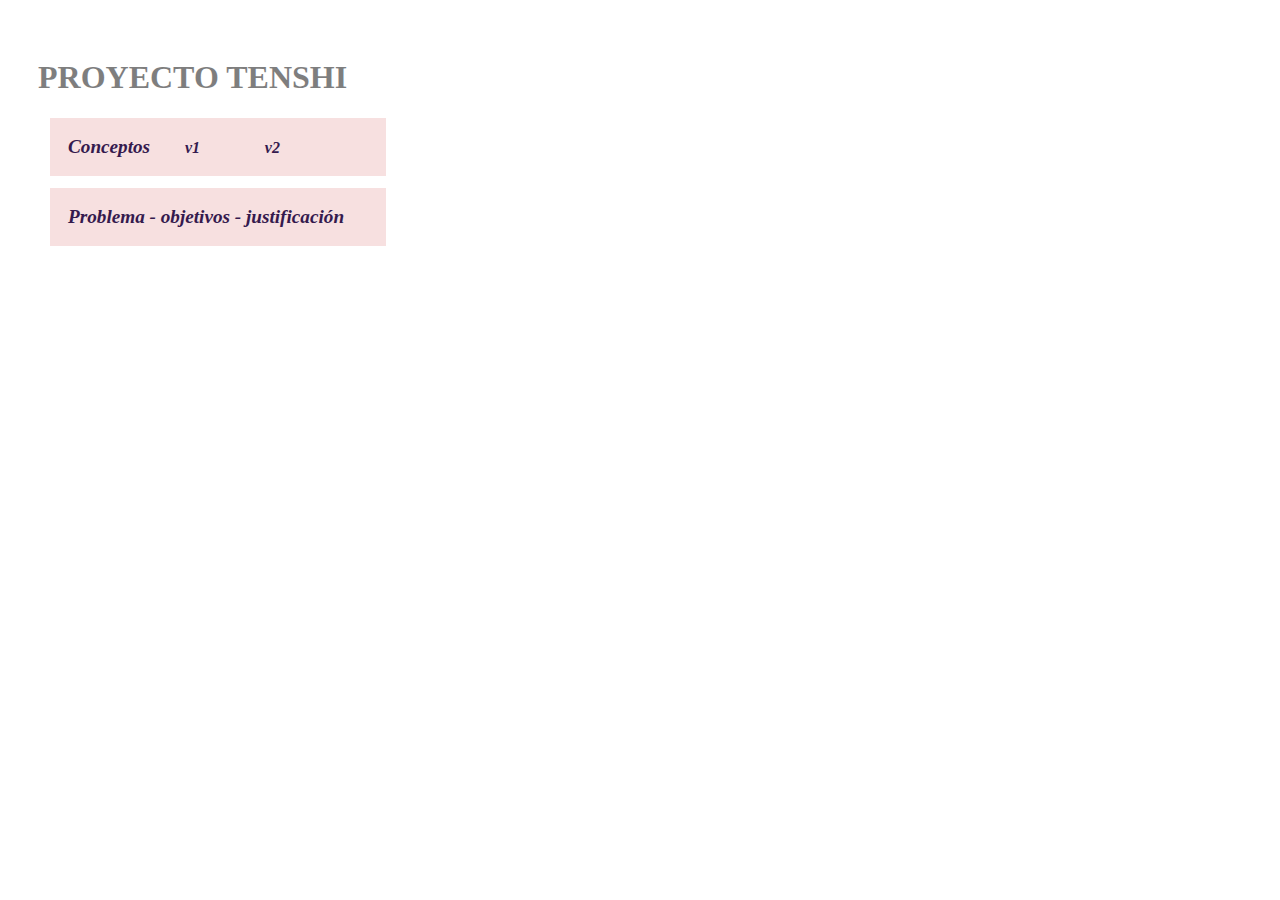
<file: index.html>
<!DOCTYPE html>
<html lang="en">
<head>
    <meta charset="UTF-8">
    <meta http-equiv="X-UA-Compatible" content="IE=edge">
    <meta name="viewport" content="width=device-width, initial-scale=1.0">
    <link rel="stylesheet" href="styles.css"> 
    <link href="styles.css" rel="stylesheet">

    <title>Tenshi</title>
</head>
<body>

    <h1>PROYECTO TENSHI</h1>

    <section>
    <div><a> Conceptos</a>
        <span class="subtitulos"><a href="../Tenshi/Conceptos-v1.html"> v1</a></span>
        <span class="subtitulos"><a href="../Tenshi/Conceptos-v2.html"> v2</a></span>
    </div>
    <div><a href="../Tenshi/Parte-1-Problema-objetivos-justificación-V2.html"> Problema - objetivos - justificación</a></div>
    </section>
</body>
</html>
</file>
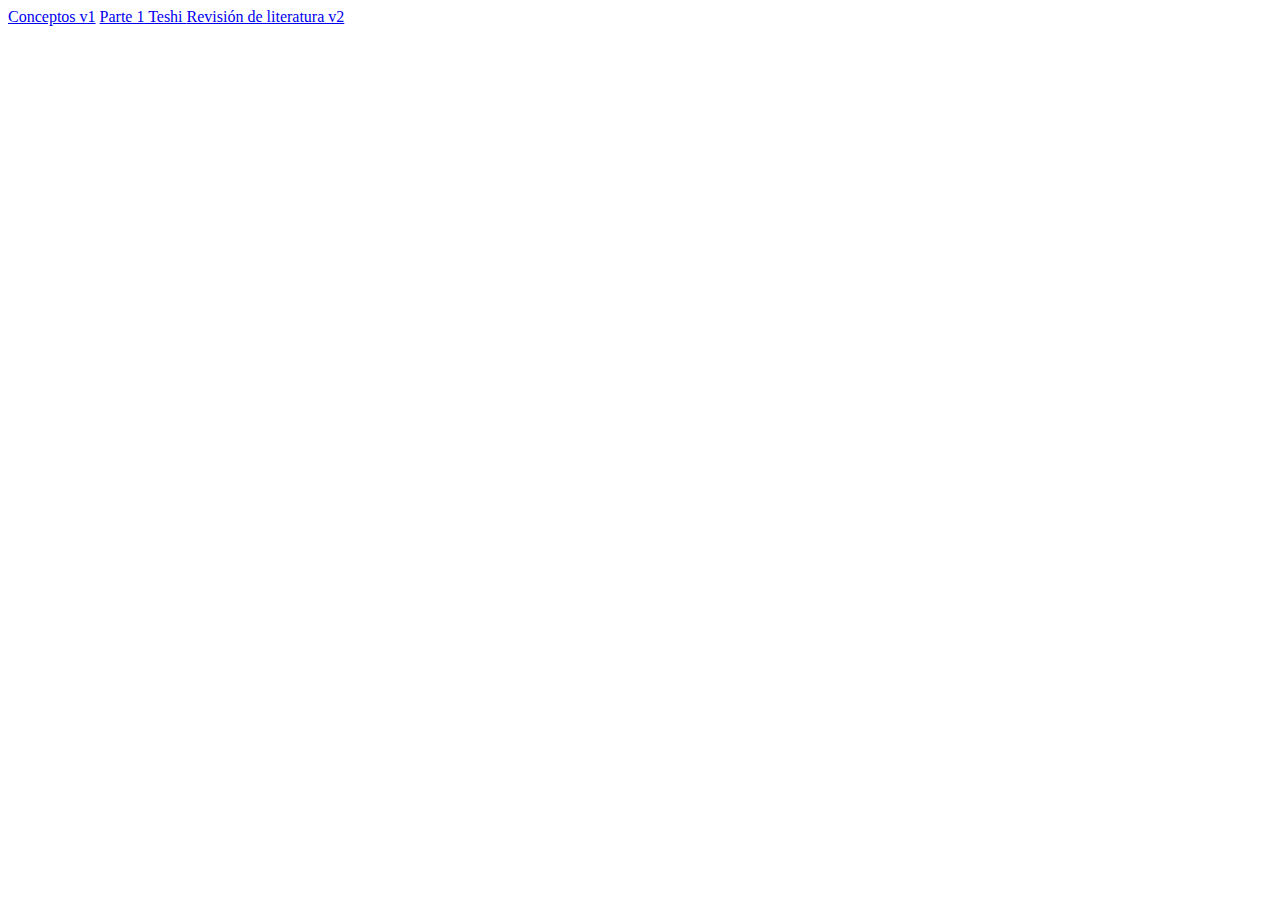
<file: inicio.html>
<!DOCTYPE html>
<html lang="en">
<head>
    <meta charset="UTF-8">
    <meta http-equiv="X-UA-Compatible" content="IE=edge">
    <meta name="viewport" content="width=device-width, initial-scale=1.0">
    <title>Teshi</title>
</head>
<body>
    <a href="../Teshi/Conceptos-v1.html"> Conceptos v1</a>
    <a href="../Teshi/Parte-1-Problema-objetivos-justificación-V2.html"> Parte 1 Teshi </a>
    <a href="../Teshi/Revisión-de-literatura-v2.html"> Revisión de literatura v2</a>
</body>
</html>
</file>
<file: styles.css>
a:link {
	text-decoration: none !important;
	cursor: pointer;
	color: rgb(53, 26, 78);
}

body {
	padding: 30px;
	font-weight: bold;
}

h1 {
	color: black;
	opacity: 0.5;
}
div {
	padding: 18px;
	text-align: left;
	font-style: oblique;
	color: rgb(53, 26, 78);
	width: 300px;
	display: block;
	background-color: rgb(247, 224, 224);
	font-size: larger;
	margin: 12px;
}
.subtitulos {
	font-size: medium;
	margin: 30px;
}
</file>
